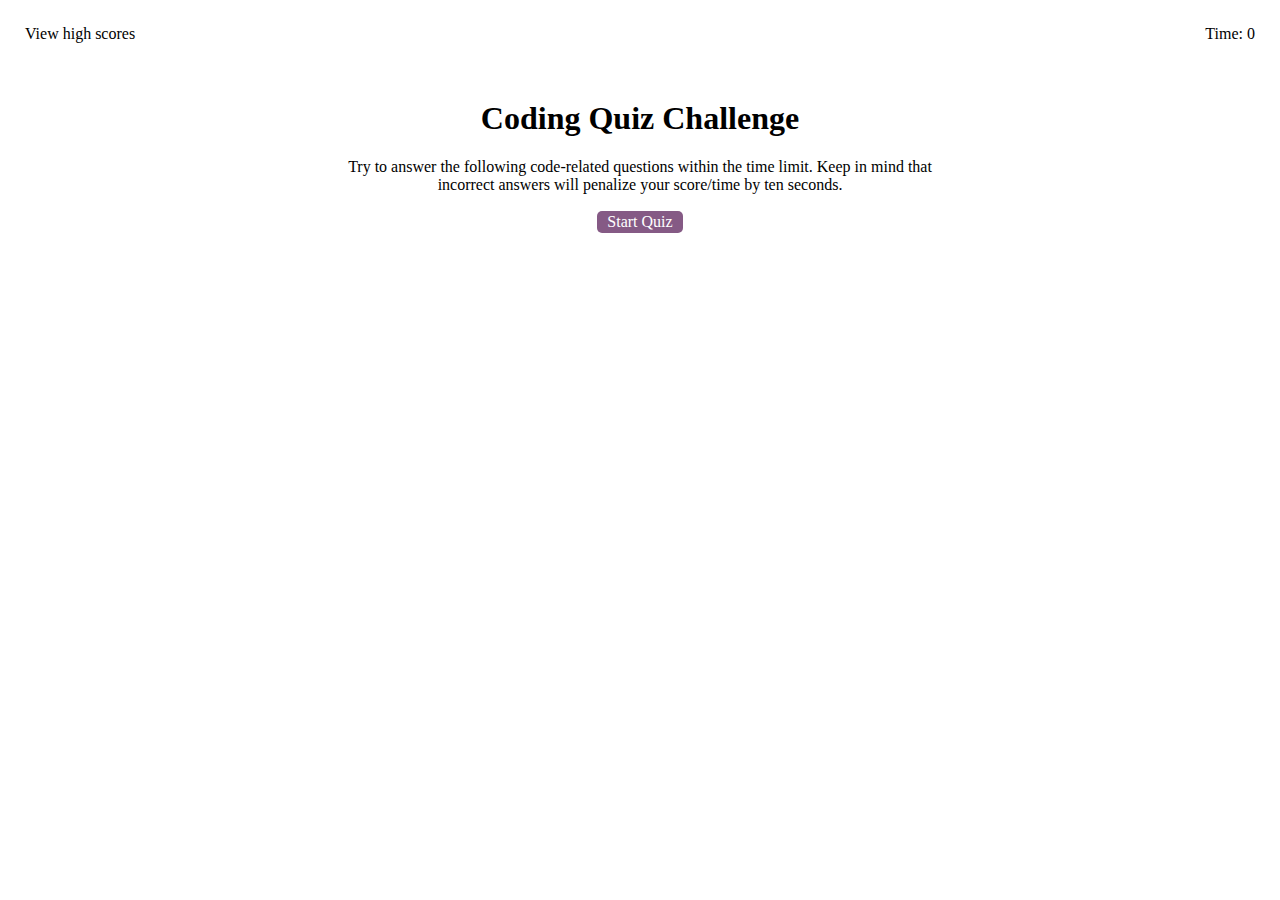
<file: index.html>
<!DOCTYPE html>
<html lang="en">

<header>
  <meta charset="UTF-8" />
  <meta name="viewport" content="width=device-width, initial-scale=1.0" />
  <meta http-equiv="X-UA-Compatible" content="ie=edge" />
  <title>Coding Quiz Challenge</title>
  <link rel="stylesheet" href="./assets/css/style.css" />
</header>

<body>
  <nav class="scores"><a href="finalscore.html">View high scores</a></nav>

  <div class="timer">Time: <span id="time">0</span></div>

  <div class="container">
    <div class="start" id="start-screen">
      <h1>Coding Quiz Challenge</h1>
      <p>
        Try to answer the following code-related questions within the time limit. Keep in mind that incorrect answers
        will penalize your score/time by ten seconds. </p>
      <button id="start">Start Quiz</button>
    </div>

    <div class="hide" id="questions">
      <h2 id="question-title"></h2>
      <div class="choices" id="choices"></div>
    </div>

    <div class="hide" id="finalScreen">
      <h2>All done!</h2>
      <p>Your final score is <span id="final-score"></span>.</p>
      <p>
        Enter initials: <input type="text" id="initials" max="3" />
        <button id="submit">Submit</button>
      </p>
    </div>

    <div class="result hide" id="result"></div>
  </div>

  <script src="./assets/js/questions.js"></script>
  <script src="./assets/js/script.js"></script>
</body>

</html>
</file>
<file: assets/css/style.css>
body {
    font-family: serif;
  }
  .container {
    margin: 100px auto 0 auto;
    max-width: 600px;
  }
  
  .scores {
    position: absolute;
    top: 25px;
    left: 25px;
  }
  
  .timer {
    position: absolute;
    top: 25px;
    right: 25px;
  }
  
  .start {
    text-align: center;
  }
  
  .result {
    font-size: 120%;
    margin-top: 20px;
    padding-top: 10px;
    color: 98989c;
    border-top: 1px solid rgb(201, 193, 193);
  }

  .hide {
    display: none;
  }

  .choices button {
    display: block;
  }
  
  button {
    display: inline-block;
    margin: 1px;
    cursor: pointer;
    font-family: serif;
    font-size: 100%;
    background-color: rgb(133, 90, 133);
    border-radius: 5px;
    padding: 2px 10px;
    color: white;
    border: 0;
    transition: background-color 0.1s;
  }
  
  button:hover {
    background-color: silver;
  }
  
  a {
    color: black;
    text-decoration: none;
    transition: color 0.5s;
  }
  
  a:hover {
    color: #98989c;
  }
</file>
